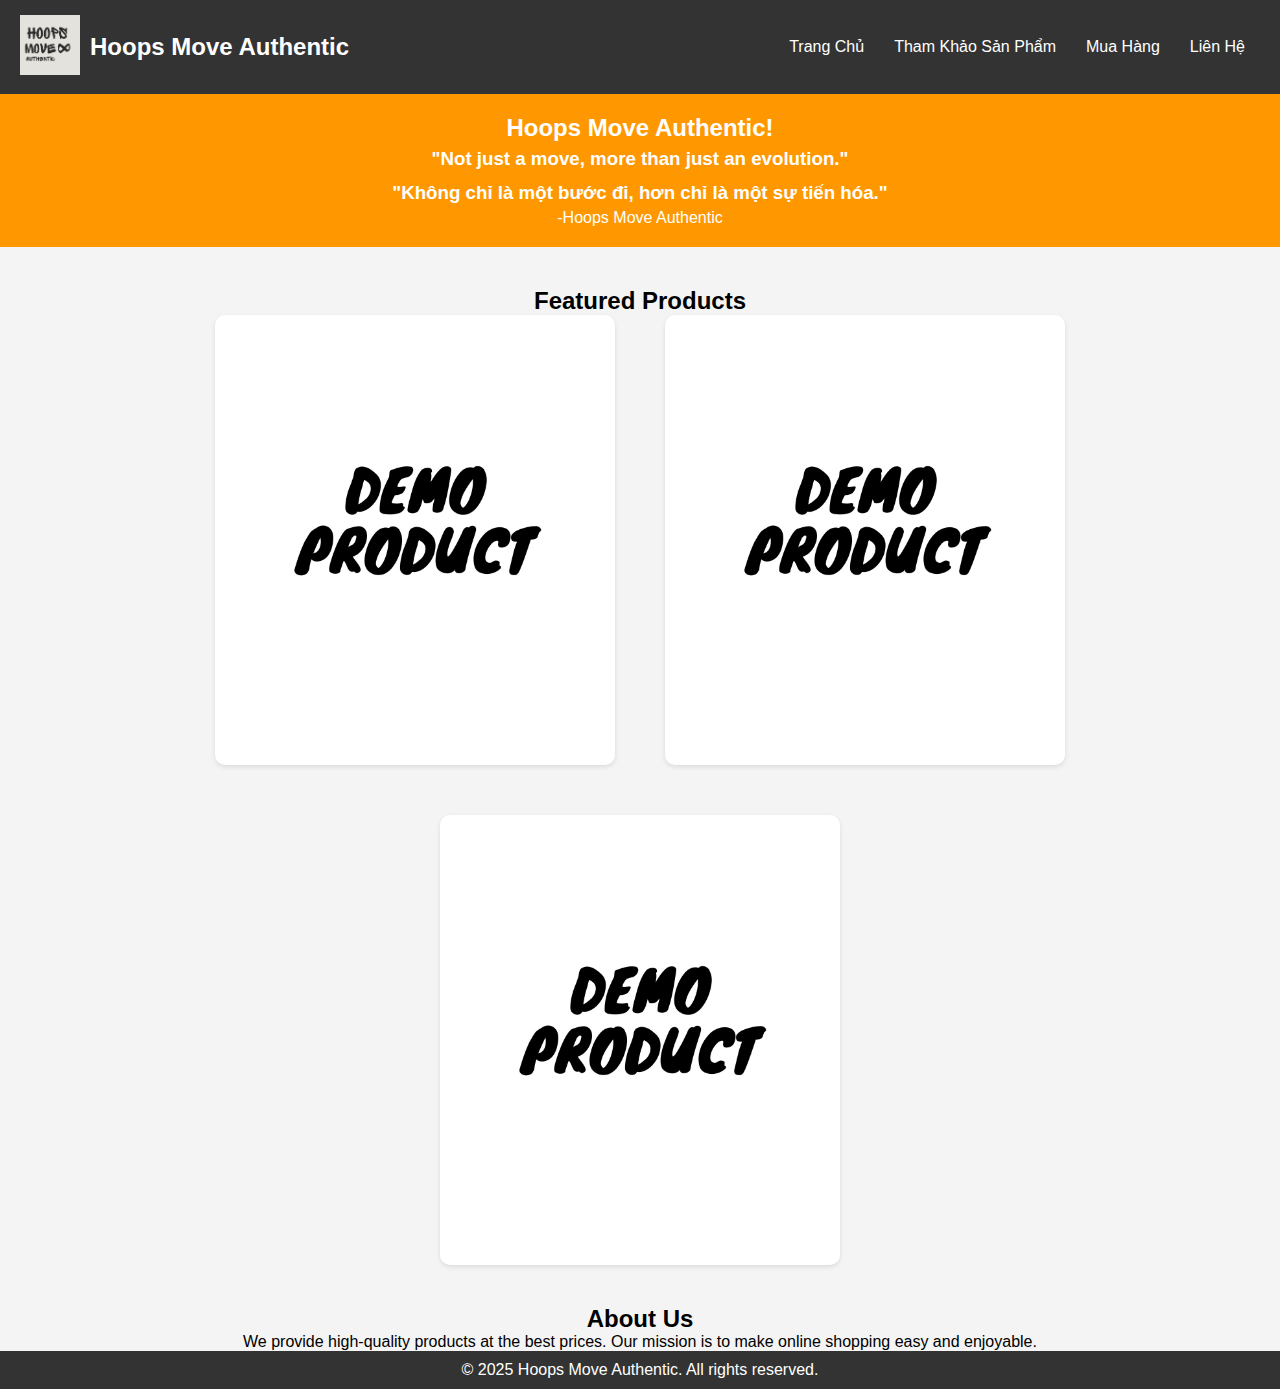
<file: index.html>
<!DOCTYPE html>
<html>
<head>
	<meta charset="utf-8">
	<meta name="viewport" content="width=device-width, initial-scale=1">
	<title>Hoops Move Authentic</title>
	<link rel="stylesheet" type="text/css" href="styles.css">
	<script src="script.js"></script>
    <link rel="icon" href="logo.png" type="image/x-icon">
</head>
<body>
    <nav class="navbar">
        <div class="logo-container">
        	<a href="index.html">
            	<img src="logo.png" alt="Store Logo" class="logo-img">
            </a>
            <span class="logo-text">Hoops Move Authentic</span>
        </div>
        <ul class="nav-links">
            <li><a href="index.html">Trang Chủ</a></li>
            <li><a href="shop page.html">Tham Khảo Sản Phẩm</a></li>
            <li><a href="contact page.html">Mua Hàng</a></li>
            <li><a href="contact page.html">Liên Hệ</a></li>
        </ul>
        <div class="menu-toggle" onclick="toggleMenu()">☰</div>
    </nav>
    <section class="hero">
        <h2>Hoops Move Authentic!</h2>
        <h3>"Not just a move, more than just an evolution."</h3>
        <h3>"Không chỉ là một bước đi, hơn chỉ là một sự tiến hóa."</h3>
        <p>-Hoops Move Authentic</p>
    </section>
    <section id="products" class="products">
        <h2>Featured Products</h2>
        <div class="product-grid">
            <div class="product">
                <img src="demo thumbnail.png" alt="Product 1">
            </div>
            <div class="product">
                <img src="demo thumbnail.png" alt="Product 2">
            </div>
            <div class="product">
                <img src="demo thumbnail.png" alt="Product 3">
            </div>
        </div>
    </section>
    <section id="about" class="about">
        <h2>About Us</h2>
        <p>We provide high-quality products at the best prices. Our mission is to make online shopping easy and enjoyable.</p>
    </section>
    <footer>
        <p>&copy; 2025 Hoops Move Authentic. All rights reserved.</p>
    </footer>
</body>
</html>
</file>
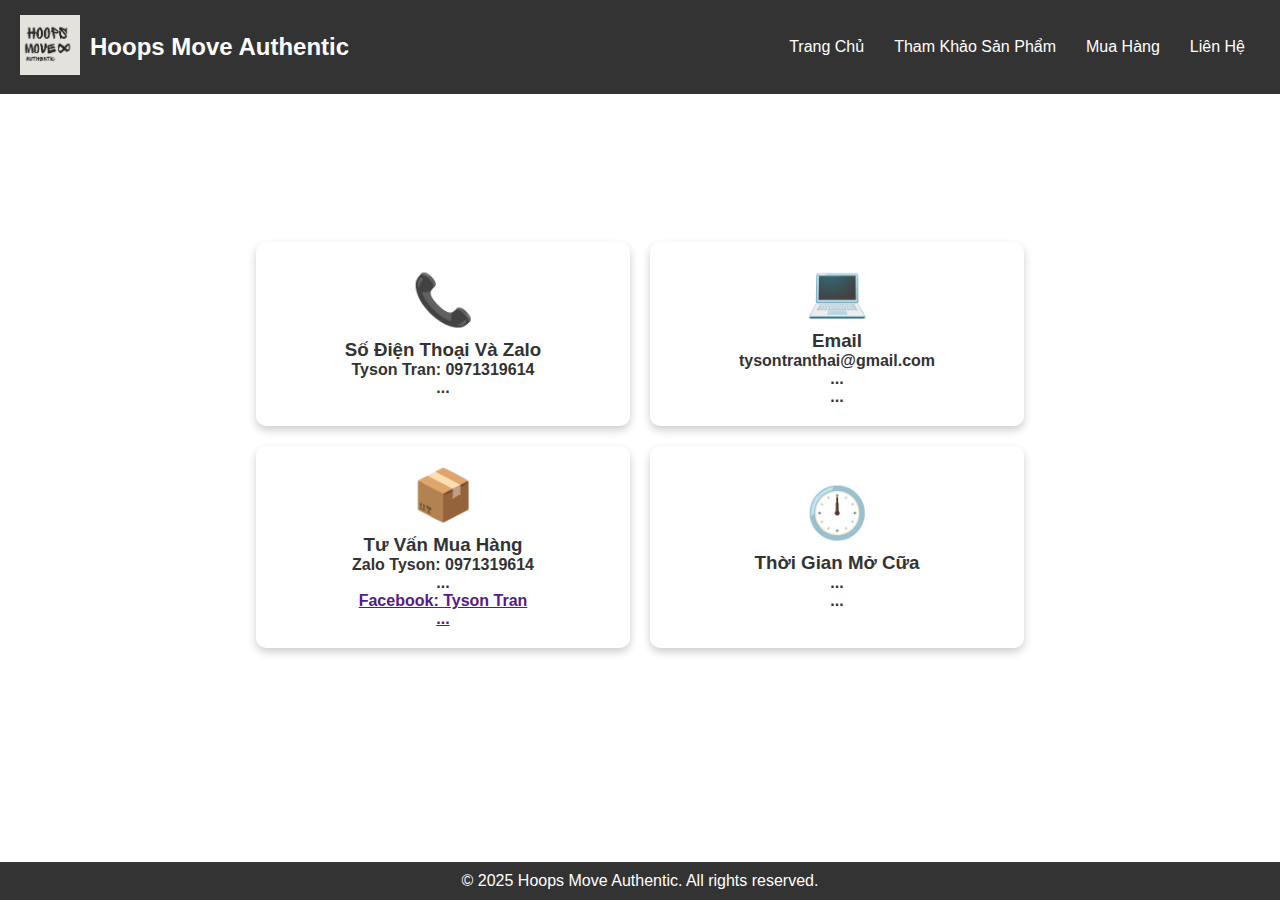
<file: contact page.html>
<!DOCTYPE html>
<html>
<head>
	<meta charset="utf-8">
	<meta name="viewport" content="width=device-width, initial-scale=1">
	<title>Hoops Move Authentic</title>
	<link rel="stylesheet" type="text/css" href="contact page.css">
	<script src="script.js"></script>
    <link rel="icon" href="logo.png" type="image/x-icon">
</head>
<body>
    <nav class="navbar">
        <div class="logo-container">
        	<a href="index.html">
            	<img src="logo.png" alt="Store Logo" class="logo-img">
            </a>
            <span class="logo-text">Hoops Move Authentic</span>
        </div>
        <ul class="nav-links">
            <li><a href="index.html">Trang Chủ</a></li>
            <li><a href="shop page.html">Tham Khảo Sản Phẩm</a></li>
            <li><a href="contact page.html">Mua Hàng</a></li>
            <li><a href="contact page.html">Liên Hệ</a></li>
        </ul>
        <div class="menu-toggle" onclick="toggleMenu()">☰</div>
    </nav>

    <div class="parent-container">
        <div class="box-container">
            <div class="box">
                <div class="box-icon">📞</div>
                <div class="box-text">
                    <h3>Số Điện Thoại Và Zalo</h3>
                    <h4>Tyson Tran: 0971319614</h4>
                    <h4>...</h4>
                </div>
            </div>
            <div class="box">
                <div class="box-icon">💻</div>
                <div class="box-text">
                    <h3>Email</h3>
                    <h4>tysontranthai@gmail.com</h4>
                    <h4>...</h4>
                    <h4>...</h4>
                </div>
            </div>
            <div class="box">
                <div class="box-icon">📦</div>
                <div class="box-text">
                    <h3>Tư Vấn  Mua Hàng</h3>
                    <h4>Zalo Tyson: 0971319614</h4>
                    <h4>...</h4>
                    <a href="">
                        <h4>Facebook: Tyson Tran</h4>
                    </a>
                    <a href="">
                        <h4>...</h4>
                    </a>
                </div>
            </div>
            <div class="box">
                <div class="box-icon">🕛</div>
                <div class="box-text">
                    <h3>Thời Gian Mở Cữa</h3>
                    <h4>...</h4>
                    <h4>...</h4>
                </div>
            </div>
        </div>
    </div>
    <footer>
        <p>&copy; 2025 Hoops Move Authentic. All rights reserved.</p>
    </footer>
</body>
</html>
</file>
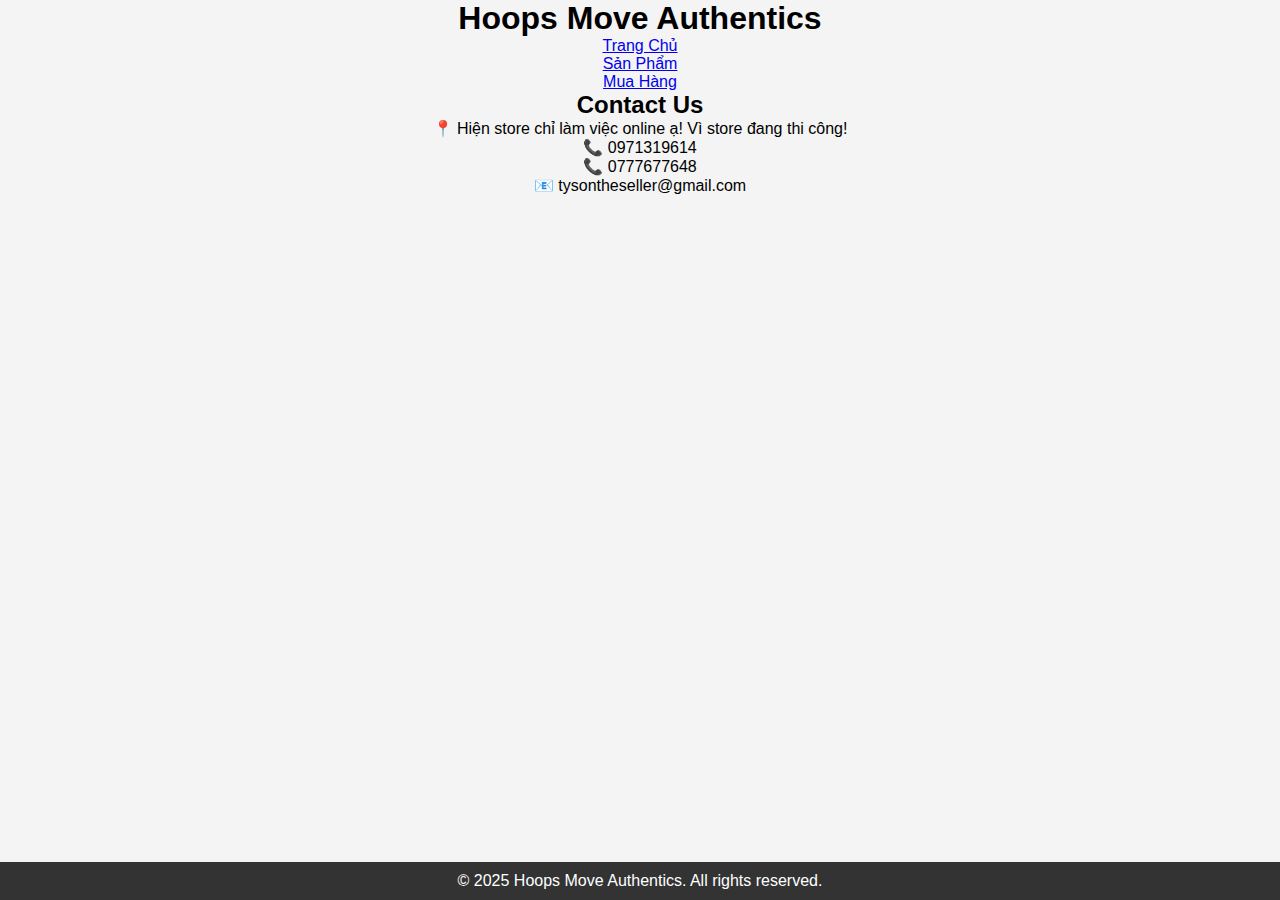
<file: contact.html>
<!DOCTYPE html>
<html lang="en">
<head>
  <meta charset="UTF-8" />
  <meta name="viewport" content="width=device-width, initial-scale=1.0"/>
  <title>Hoops Move Authentics</title>
  <link rel="stylesheet" href="styles.css" />
  <link rel="icon" type="image/png" href="logo.png" />
</head>
<body>
  <header>
    <h1>Hoops Move Authentics</h1>
    <nav>
      <ul>
        <li><a href="index.html">Trang Chủ</a></li>
        <li><a href="products.html">Sản Phẩm</a></li>
        <li><a href="social.html">Mua Hàng</a></li>
      </ul>
    </nav>
  </header>

  <main>
    <section class="contact">
      <h2>Contact Us</h2>
      <div class="contact-box">
        <div class="contact-item">
          <span>📍</span>
          <span>Hiện store chỉ làm việc online ạ! Vì store đang thi công!</span>
        </div>
        <div class="contact-item">
          <span>📞</span>
          <span>0971319614</span>
        </div>
        <div class="contact-item">
          <span>📞</span>
          <span>0777677648</span>
        </div>
        <div class="contact-item">
          <span>📧</span>
          <span>tysontheseller@gmail.com</span>
        </div>
      </div>
    </section>
  </main>

  <footer>
    <p>&copy; 2025 Hoops Move Authentics. All rights reserved.</p>
  </footer>
</body>
</html>
</file>
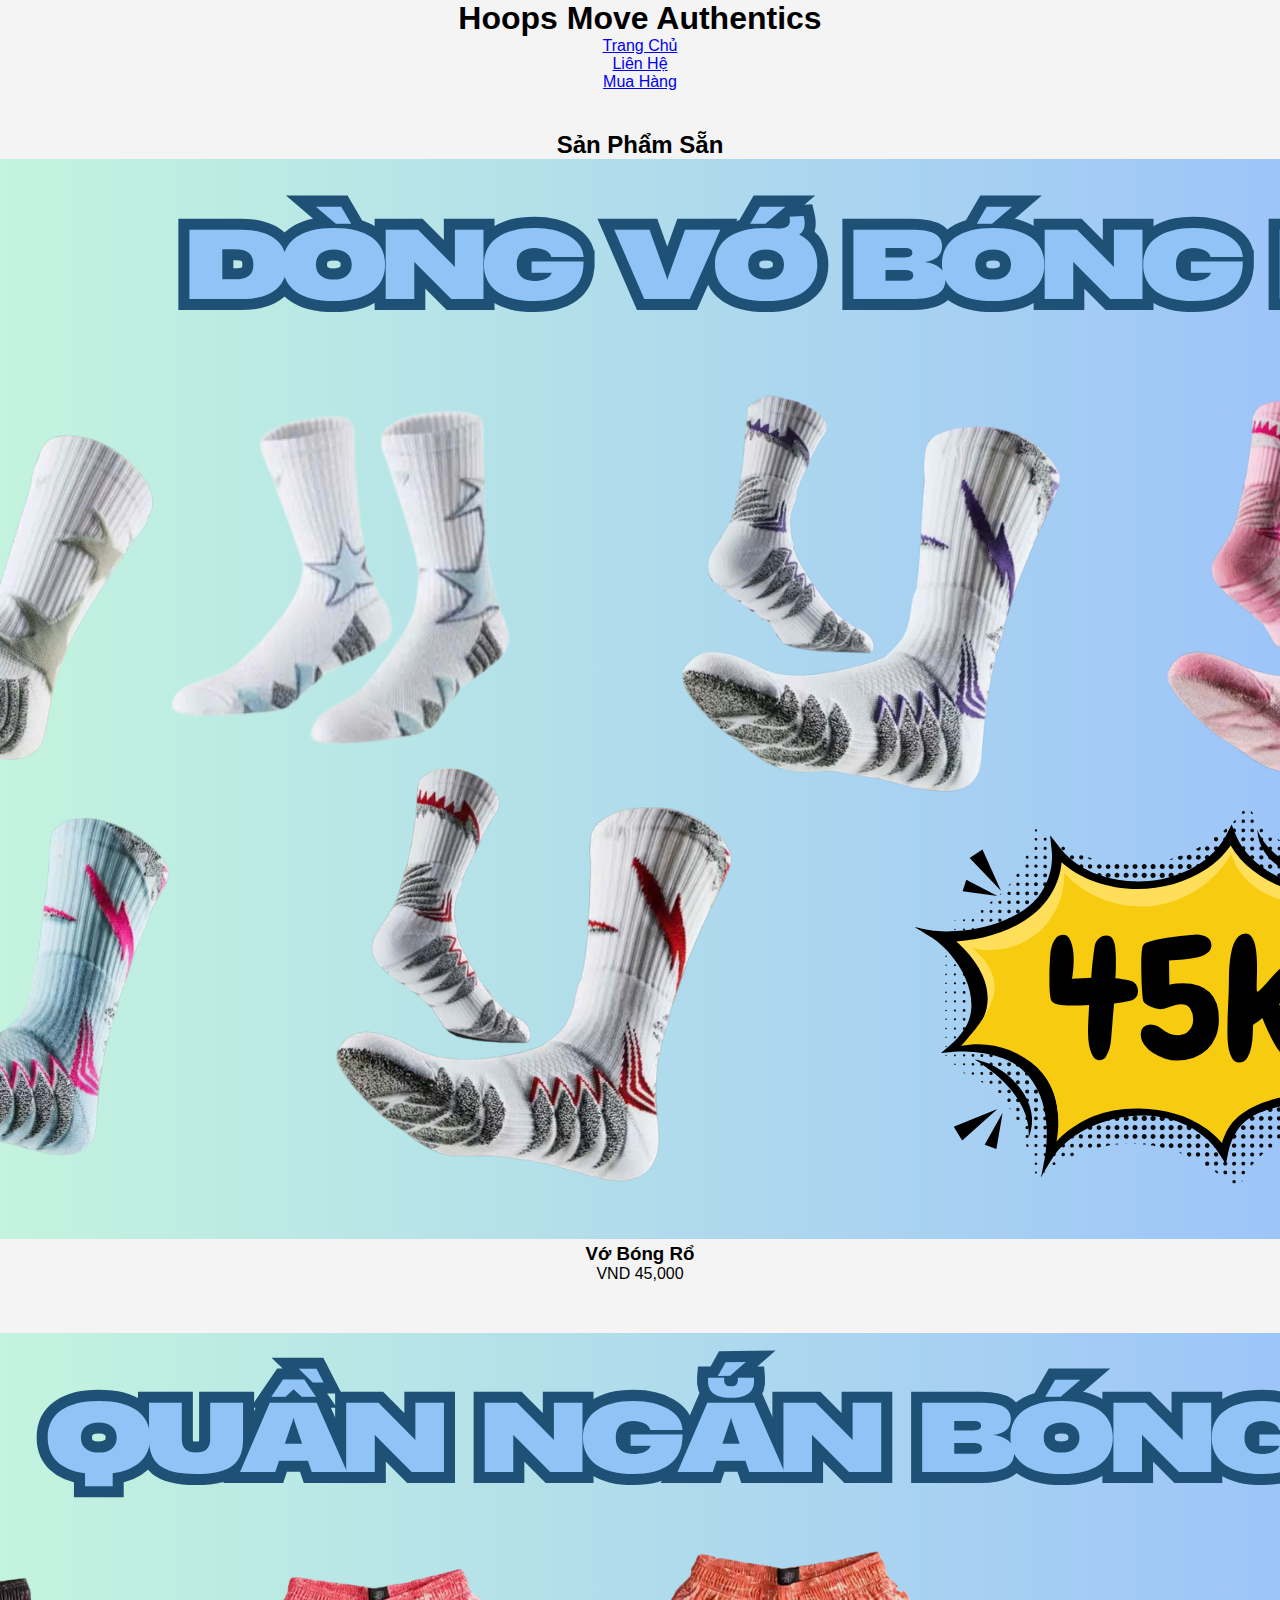
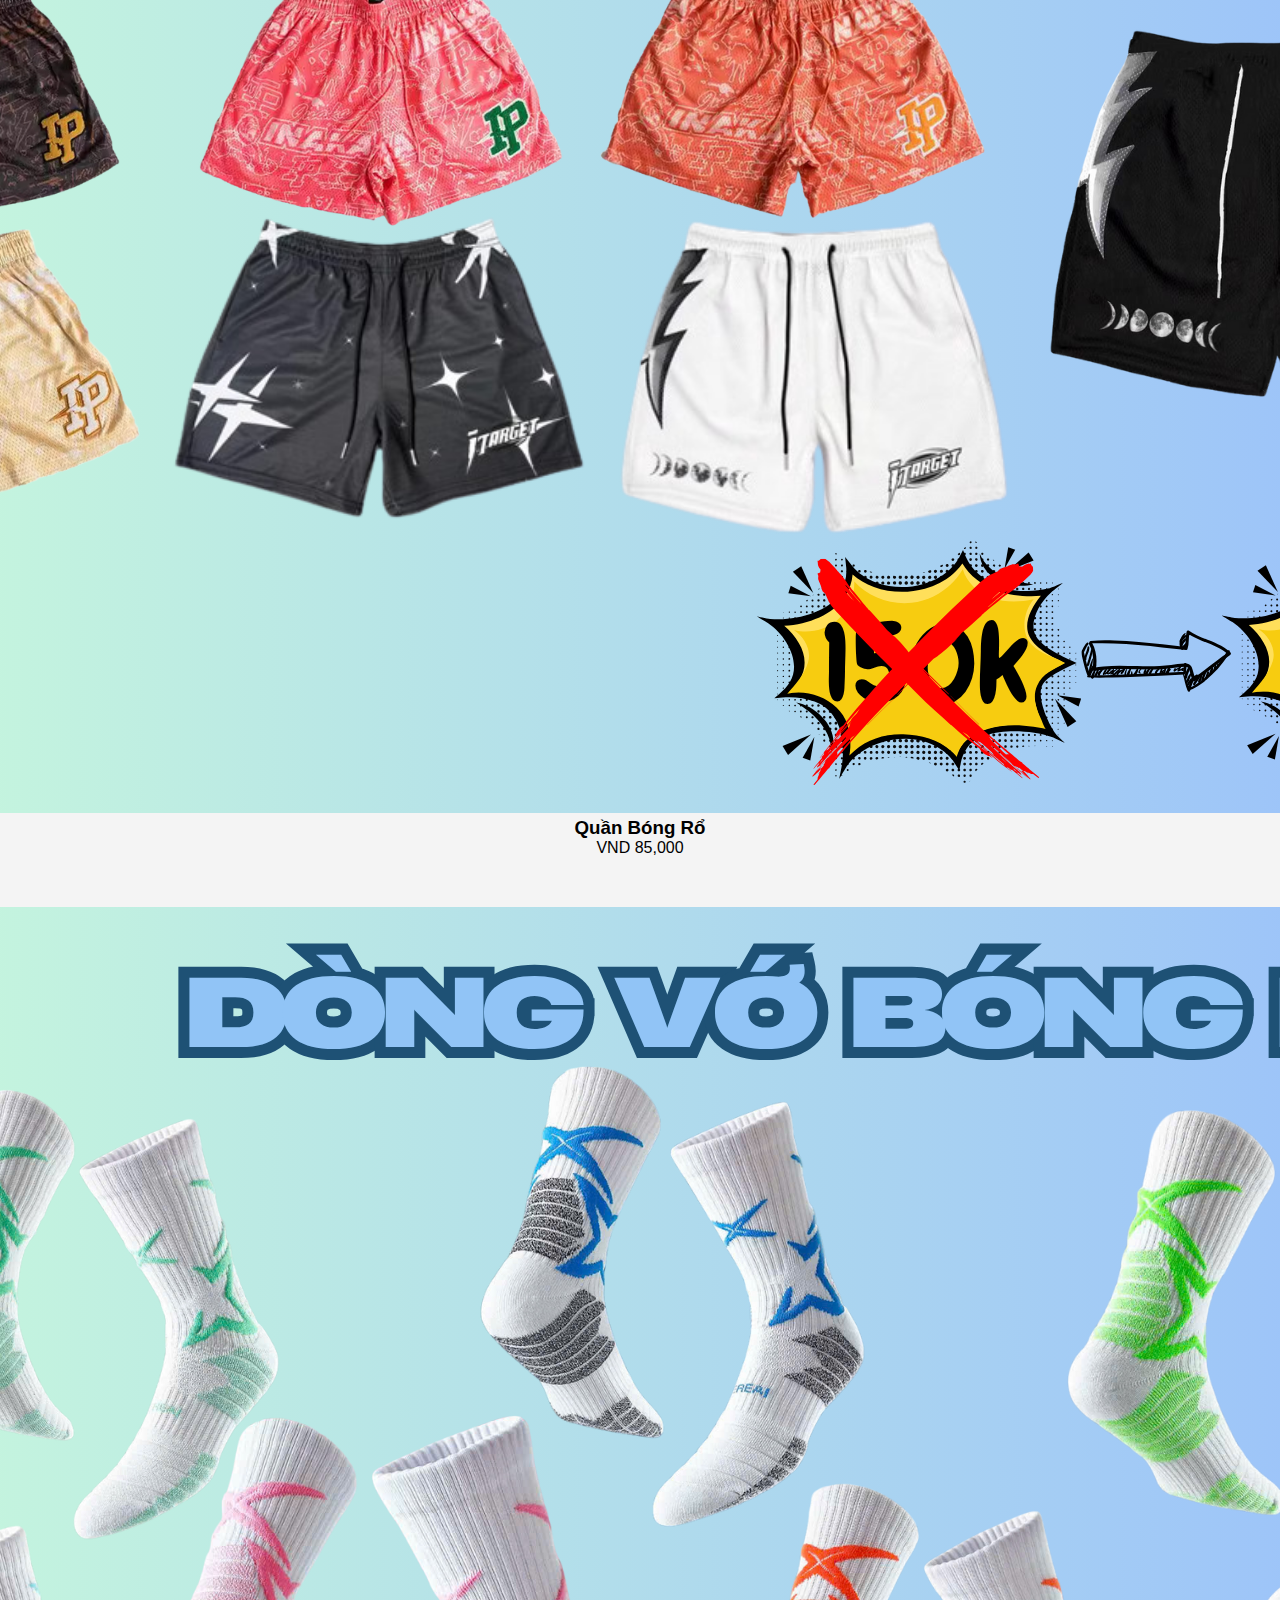
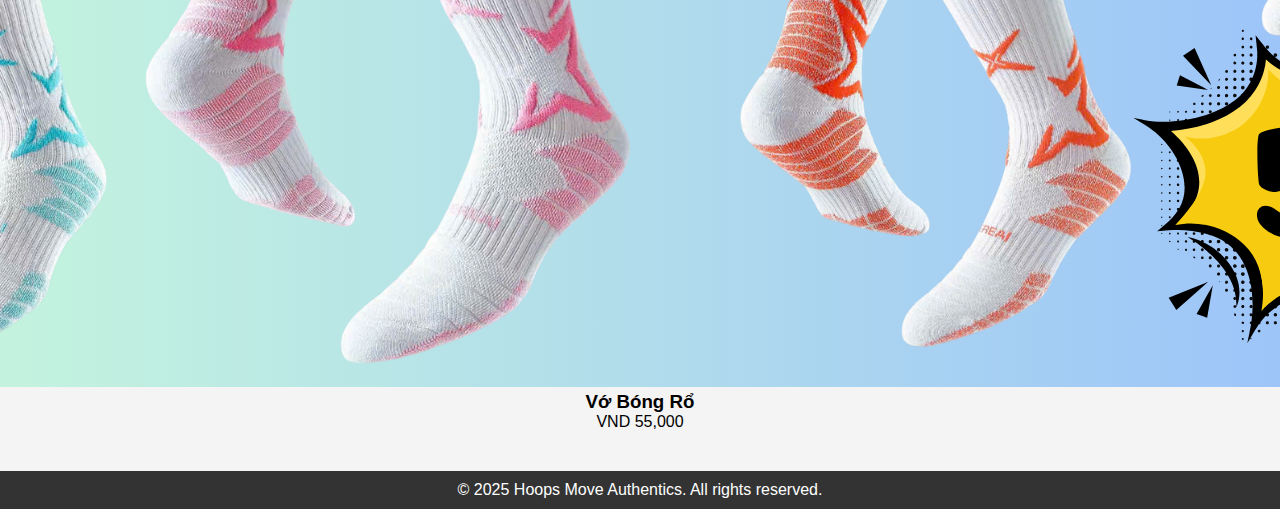
<file: products.html>
<!DOCTYPE html>
<html lang="en">
<head>
  <meta charset="UTF-8" />
  <meta name="viewport" content="width=device-width, initial-scale=1.0"/>
  <title>Hoops Move Authentics</title>
  <link rel="stylesheet" href="styles.css" />
  <link rel="icon" type="image/png" href="logo.png" />
</head>
<body>
  <header>
    <h1>Hoops Move Authentics</h1>
    <nav>
      <ul>
        <li><a href="index.html">Trang Chủ</a></li>
        <li><a href="contact.html">Liên Hệ</a></li>
        <li><a href="social.html">Mua Hàng</a></li>
      </ul>
    </nav>
  </header>

  <main>
    <section class="products">
      <h2>Sản Phẩm Sẵn</h2>
      <div class="product-grid">
        <div class="product-card">
          <img src="socks01.png" alt="Shark and Star Socks" />
          <h3>Vớ Bóng Rổ</h3>
          <p>VND 45,000</p>
        </div>
        <div class="product-card">
          <img src="shorts01.png" alt="Basketball Shorts" />
          <h3>Quần Bóng Rổ</h3>
          <p>VND 85,000</p>
        </div>
        <div class="product-card">
          <img src="socks02.png" alt="Star Socks" />
          <h3>Vớ Bóng Rổ</h3>
          <p>VND 55,000</p>
        </div>
      </div>
    </section>
  </main>

  <footer>
    <p>&copy; 2025 Hoops Move Authentics. All rights reserved.</p>
  </footer>
</body>
</html>
</file>
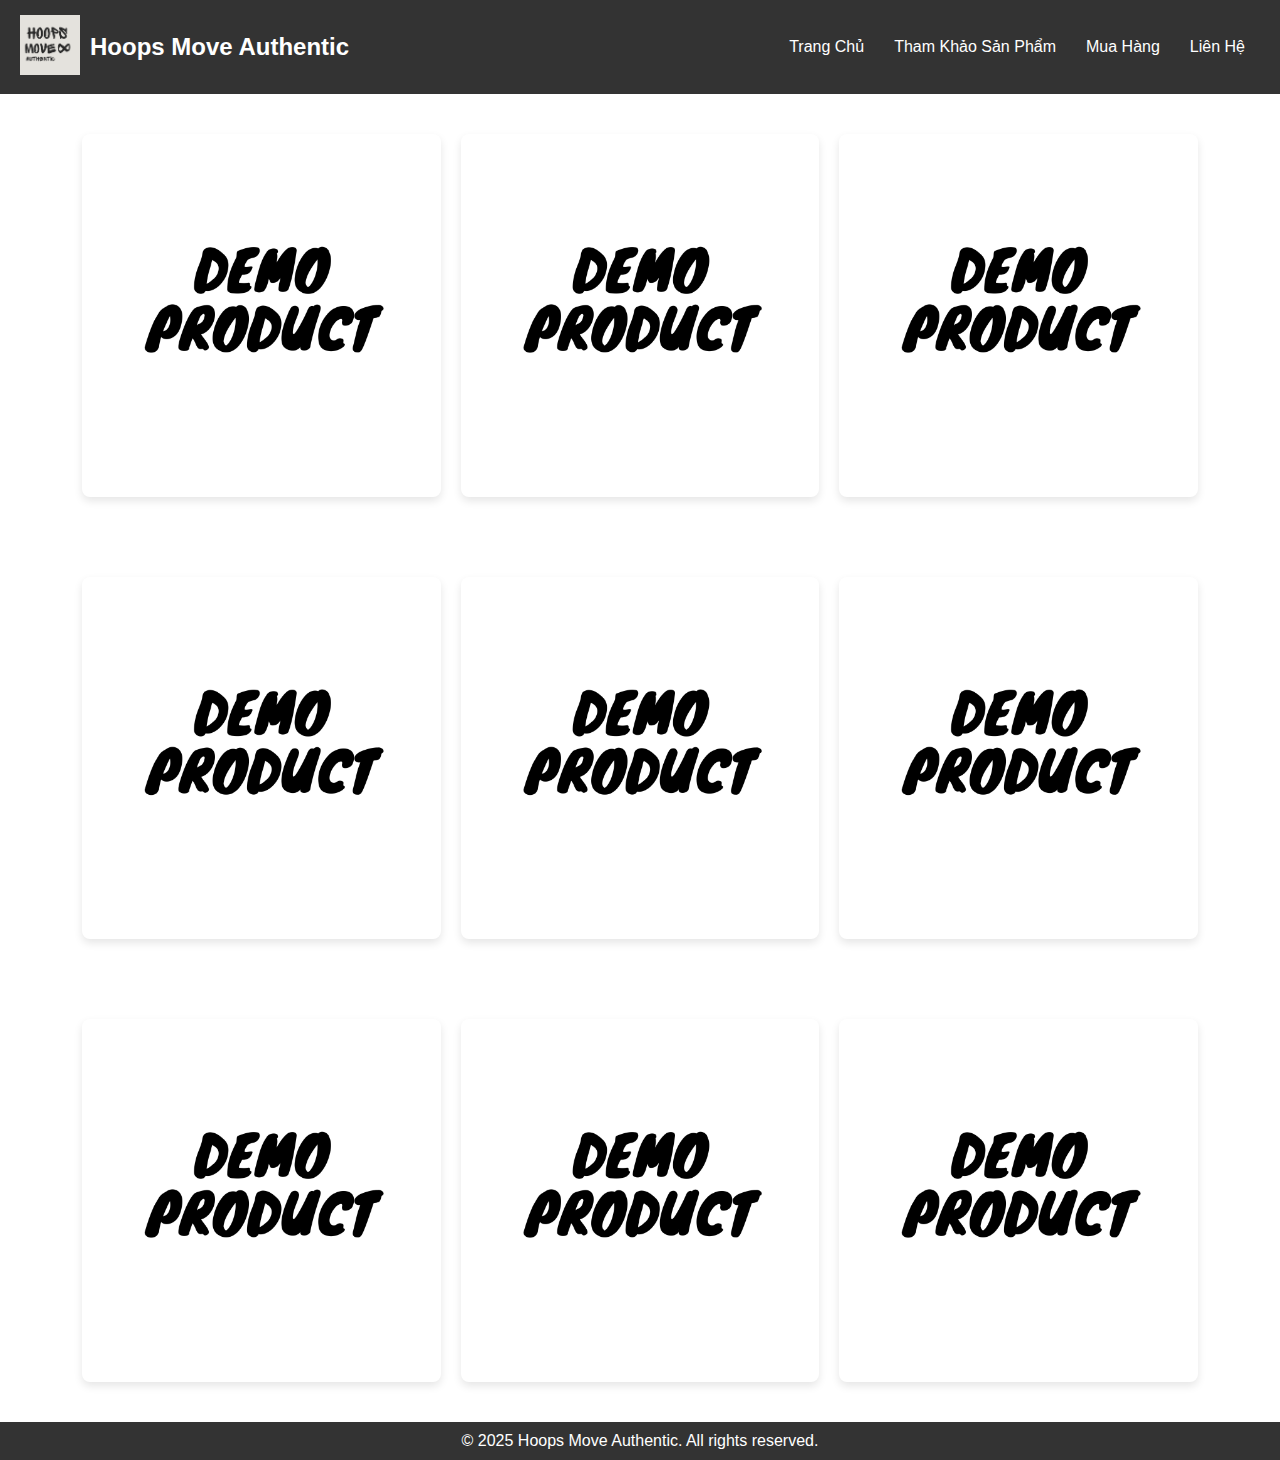
<file: shop page.html>
<!DOCTYPE html>
<html>
<head>
	<meta charset="utf-8">
	<meta name="viewport" content="width=device-width, initial-scale=1">
	<title>Hoops Move Authentic</title>
	<link rel="stylesheet" type="text/css" href="shop page.css">
	<script src="script.js"></script>
    <link rel="icon" href="logo.png" type="image/x-icon">
</head>
<body>
    <nav class="navbar">
        <div class="logo-container">
        	<a href="index.html">
            	<img src="logo.png" alt="Store Logo" class="logo-img">
            </a>
            <span class="logo-text">Hoops Move Authentic</span>
        </div>
        <ul class="nav-links">
            <li><a href="index.html">Trang Chủ</a></li>
            <li><a href="shop page.html">Tham Khảo Sản Phẩm</a></li>
            <li><a href="contact page.html">Mua Hàng</a></li>
            <li><a href="contact page.html">Liên Hệ</a></li>
        </ul>
        <div class="menu-toggle" onclick="toggleMenu()">☰</div>
    </nav>

    <div class="product-section">
        <div class="product-container">
            <div class="product-card">
                <img src="demo thumbnail.png" alt="Product 1" class="product-image">
            </div>
            <div class="product-card">
                <img src="demo thumbnail.png" alt="Product 2" class="product-image">
            </div>
            <div class="product-card">
                <img src="demo thumbnail.png" alt="Product 3" class="product-image">
            </div>
        </div>
    </div>
    <div class="product-section">
        <div class="product-container">
            <div class="product-card">
                <img src="demo thumbnail.png" alt="Product 4" class="product-image">
            </div>
            <div class="product-card">
                <img src="demo thumbnail.png" alt="Product 5" class="product-image">
            </div>
            <div class="product-card">
                <img src="demo thumbnail.png" alt="Product 6" class="product-image">
            </div>
        </div>
    </div>
    <div class="product-section">
        <div class="product-container">
            <div class="product-card">
                <img src="demo thumbnail.png" alt="Product 7" class="product-image">
            </div>
            <div class="product-card">
                <img src="demo thumbnail.png" alt="Product 8" class="product-image">
            </div>
            <div class="product-card">
                <img src="demo thumbnail.png" alt="Product 9" class="product-image">
            </div>
        </div>
    </div>
    <footer>
        <p>&copy; 2025 Hoops Move Authentic. All rights reserved.</p>
    </footer>
</body>
</html>
</file>
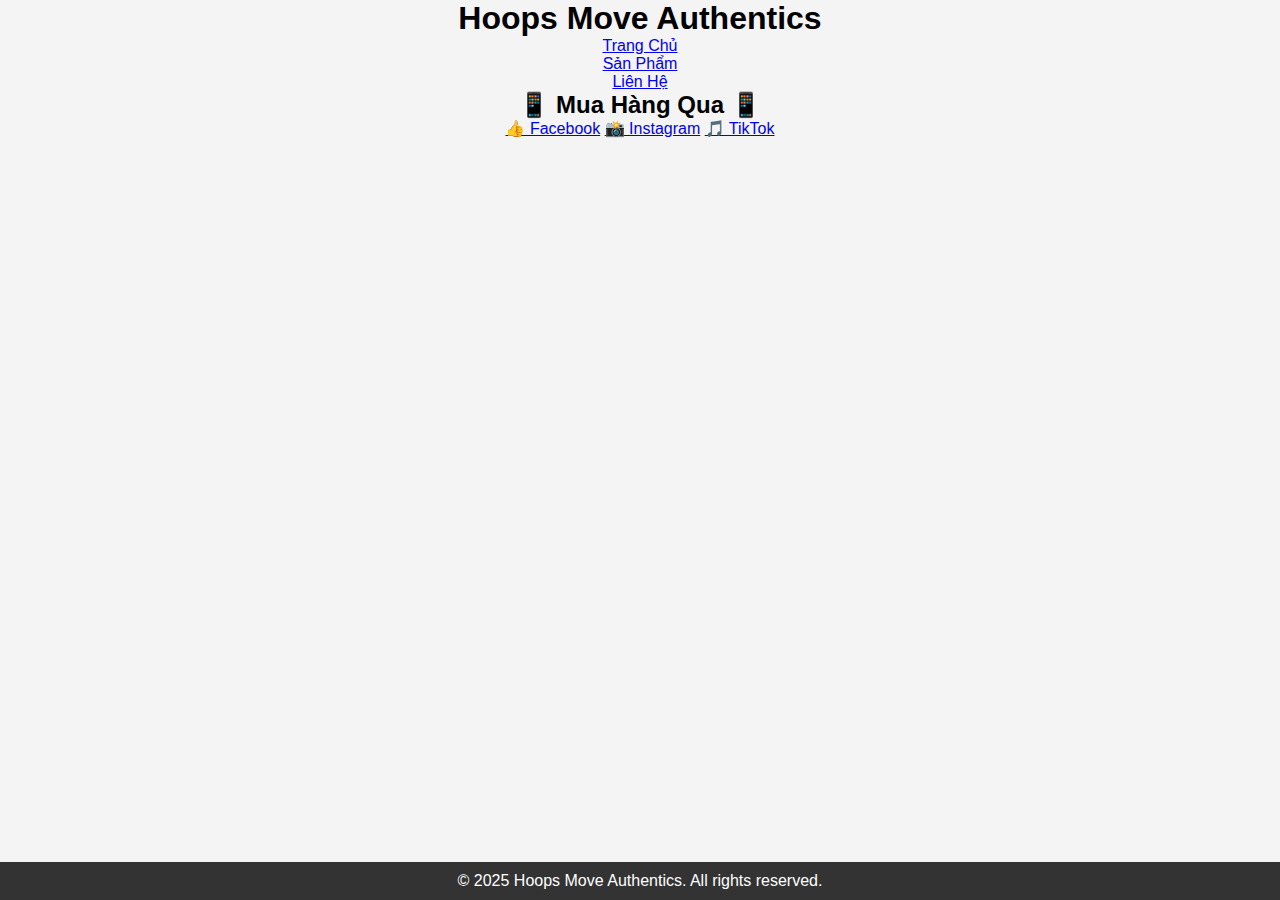
<file: social.html>
<!DOCTYPE html>
<html lang="en">
<head>
  <meta charset="UTF-8" />
  <meta name="viewport" content="width=device-width, initial-scale=1.0"/>
  <title>Hoops Move Authentics</title>
  <link rel="stylesheet" href="styles.css" />
  <link rel="icon" type="image/png" href="logo.png" />
</head>
<body>
  <header>
    <h1>Hoops Move Authentics</h1>
    <nav>
      <ul>
        <li><a href="index.html">Trang Chủ</a></li>
        <li><a href="products.html">Sản Phẩm</a></li>
        <li><a href="contact.html">Liên Hệ</a></li>
      </ul>
    </nav>
  </header>

  <main>
    <section class="social">
      <h2>📱 Mua Hàng Qua 📱</h2>
      <div class="social-links">
        <a href="https://www.facebook.com/profile.php?id=61575696870808" target="_blank">👍 Facebook</a>
        <a href="https://www.instagram.com/hoops_move/" target="_blank">📸 Instagram</a>
        <a href="https://www.tiktok.com/@hoops.move.authentics" target="_blank">🎵 TikTok</a>
      </div>
    </section>
  </main>

  <footer>
    <p>&copy; 2025 Hoops Move Authentics. All rights reserved.</p>
  </footer>
</body>
</html>
</file>
<file: styles.css>
* {
    margin: 0;
    padding: 0;
    box-sizing: border-box;
}

body {
    font-family: Arial, sans-serif;
    margin: 0;
    padding: 0;
    box-sizing: border-box;
    background-color: #f4f4f4;
    text-align: center;
}

.navbar {
    display: flex;
    justify-content: space-between;
    align-items: center;
    background-color: #333;
    padding: 15px 20px;
    color: white;
}

.logo-container {
    display: flex;
    align-items: center;
}

.logo-img {
    width: 60px;
    height: 60px;
    margin-right: 10px;
}

.logo-text {
    font-size: 24px;
    font-weight: bold;
}

.nav-links {
    list-style: none;
    display: flex;
}

.nav-links li {
    margin: 0 15px;
}

.nav-links a {
    color: white;
    text-decoration: none;
}

.menu-toggle {
    display: none;
    font-size: 24px;
    cursor: pointer;
}

@media (max-width: 768px) {
    .nav-links {
        display: flex;
        flex-direction: column;
        background-color: #333;
        position: absolute;
        top: 60px;
        right: 0;
        width: 100%;
        text-align: center;
        padding: 10px 0;
        opacity: 0;
        visibility: hidden;
        transform: translateY(-10px);
        transition: all 0.3s ease-in-out;
    }

    .nav-links.active {
        opacity: 1;
        visibility: visible;
        transform: translateY(0);
    }

    .nav-links li {
        margin: 10px 0;
    }

    .menu-toggle {
        display: block;
        cursor: pointer;
        font-size: 24px;
        background: none;
        border: none;
        color: white;
        padding: 10px;
    }
}

.hero {
    background: #ff9800;
    color: white;
    padding: 20px 20px;

}

.hero h1 {
    margin-bottom: 30px; /* Adds space below the heading */
}

.hero h3 {
    line-height: 1.8; /* Increases the spacing between text lines */
}

.products {
    padding: 40px 20px;
}

.product-grid {
    display: flex;
    justify-content: center;
    gap: 50px; /* Adjust spacing between products */
    flex-wrap: wrap;
}


.product {
    background: white;
    padding: 20px;
    border-radius: 10px;
    box-shadow: 0 2px 5px rgba(0, 0, 0, 0.1);
    width: 400px; /* Adjust width */
    height: 450px; /* Adjust height */
    display: flex;
    flex-direction: column;
    align-items: center;
    justify-content: center;
}


.product img {
    max-width: 350px; /* Increase image width */
    max-height: 350px; /* Increase image height */
    display: block;
    margin: 0 auto 10px;
}


footer {
    background: #333;
    color: white;
    padding: 10px 0;
    margin-top: 20px;
}

html, body {
    height: 100%;
    margin: 0;
    padding: 0;
    display: flex;
    flex-direction: column;
}

.content {
    flex: 1;
}

footer {
    background: #333;
    color: white;
    text-align: center;
    padding: 10px 0;
    margin-top: auto;
}
</file>
<file: contact page.css>
* {
    margin: 0;
    padding: 0;
    box-sizing: border-box;
}

body {
    font-family: Arial, sans-serif;
}

.navbar {
    display: flex;
    justify-content: space-between;
    align-items: center;
    background-color: #333;
    padding: 15px 20px;
    color: white;
}

.logo-container {
    display: flex;
    align-items: center;
}

.logo-img {
    width: 60px;
    height: 60px;
    margin-right: 10px;
}

.logo-text {
    font-size: 24px;
    font-weight: bold;
}

.nav-links {
    list-style: none;
    display: flex;
}

.nav-links li {
    margin: 0 15px;
}

.nav-links a {
    color: white;
    text-decoration: none;
}

.menu-toggle {
    display: none;
    font-size: 24px;
    cursor: pointer;
}

@media (max-width: 768px) {
    .nav-links {
        display: flex;
        flex-direction: column;
        background-color: #333;
        position: absolute;
        top: 60px;
        right: 0;
        width: 100%;
        text-align: center;
        padding: 10px 0;
        opacity: 0;
        visibility: hidden;
        transform: translateY(-10px);
        transition: all 0.3s ease-in-out;
    }

    .nav-links.active {
        opacity: 1;
        visibility: visible;
        transform: translateY(0);
    }

    .nav-links li {
        margin: 10px 0;
    }

    .menu-toggle {
        display: block;
        cursor: pointer;
        font-size: 24px;
        background: none;
        border: none;
        color: white;
        padding: 10px;
    }
}

.banner {
    background-size: cover;
    background-repeat: no-repeat;
    position: relative;
    margin: 0 auto;
    height: 80vh;
    width: 60vw;
    display: flex;
    justify-content: center;
    align-items: center;
}

.banner .container {
    text-align: center;
    z-index: 2;
}

.banner h1 {
    font-size: 2.5rem;
    color: white;
    margin: 0;
}

.banner p {
    font-size: 1.25rem;
    color: white;
    margin: 0;
}

h1 {
    text-align: center;
    margin-bottom: 20px;
    color: #fff;
}

.parent-container {
    display: flex;
    flex-direction: column;
    align-items: center;
    justify-content: center;
    min-height: 78vh;
    text-align: center;
}

.box-container {
    display: grid;
    grid-template-columns: repeat(2, 1fr);
    gap: 20px;
    width: 60%;
}

.box {
    display: flex;
    flex-direction: column;
    align-items: center;
    justify-content: center;
    padding: 20px;
    background-color: white;
    border-radius: 10px;
    box-shadow: 0 4px 8px rgba(0, 0, 0, 0.2);
}

.box-icon {
    font-size: 50px;
    color: #00aaff;
    margin-bottom: 10px;
}

.box-text {
    text-align: center;
    color: #333;
}

@media (max-width: 768px) {
    .banner {
        height: 70vh;
        background-position: center;
    }
    .banner h1 {
        font-size: 2rem;
    }
    .banner p {
        font-size: 1rem;
    }
}

@media (max-width: 576px) {
    .banner {
        height: 60vh;
        background-position: center;
    }
    .banner h1 {
        font-size: 1.5rem;
    }
    .banner p {
        font-size: 0.875rem;
    }
}

/* Box container responsive design */
@media (max-width: 768px) {
    .box-container {
        grid-template-columns: 1fr;
        gap: 10px;
        width: 90%;
    }

    .box {
        padding: 15px;
    }

    h1 {
        font-size: 1.5rem;
    }
}

@media (max-width: 576px) {
    .box-container {
        grid-template-columns: 1fr;
    }

    .box-icon {
        font-size: 40px;
    }

    .box-text h3 {
        font-size: 1rem;
    }

    .box-text p {
        font-size: 0.875rem;
    }
}

footer {
    background: #333;
    color: white;
    padding: 10px 0;
    margin-top: 20px;
    text-align: center;
}

html, body {
    height: 100%;
    margin: 0;
    padding: 0;
    display: flex;
    flex-direction: column;
}

.content {
    flex: 1;
}

footer {
    background: #333;
    color: white;
    text-align: center;
    padding: 10px 0;
    margin-top: auto;
}
</file>
<file: shop page.css>
* {
    margin: 0;
    padding: 0;
    box-sizing: border-box;
}

body {
    font-family: Arial, sans-serif;
}

.navbar {
    display: flex;
    justify-content: space-between;
    align-items: center;
    background-color: #333;
    padding: 15px 20px;
    color: white;
}

.logo-container {
    display: flex;
    align-items: center;
}

.logo-img {
    width: 60px;
    height: 60px;
    margin-right: 10px;
}

.logo-text {
    font-size: 24px;
    font-weight: bold;
}

.nav-links {
    list-style: none;
    display: flex;
}

.nav-links li {
    margin: 0 15px;
}

.nav-links a {
    color: white;
    text-decoration: none;
}

.menu-toggle {
    display: none;
    font-size: 24px;
    cursor: pointer;
}

@media (max-width: 768px) {
    .nav-links {
        display: flex;
        flex-direction: column;
        background-color: #333;
        position: absolute;
        top: 60px;
        right: 0;
        width: 100%;
        text-align: center;
        padding: 10px 0;
        opacity: 0;
        visibility: hidden;
        transform: translateY(-10px);
        transition: all 0.3s ease-in-out;
    }

    .nav-links.active {
        opacity: 1;
        visibility: visible;
        transform: translateY(0);
    }

    .nav-links li {
        margin: 10px 0;
    }

    .menu-toggle {
        display: block;
        cursor: pointer;
        font-size: 24px;
        background: none;
        border: none;
        color: white;
        padding: 10px;
    }
}

.product-section {
    padding: 40px 20px;
}

.product-container {
    display: grid;
    grid-template-columns: repeat(auto-fit, minmax(200px, 1fr));
    gap: 20px;
    width: 90%;
    max-width: 1200px;
    margin: 0 auto;
}

.product-card {
    text-align: center;
    background-color: #fff;
    border-radius: 8px;
    box-shadow: 0 4px 8px rgba(0, 0, 0, 0.1);
    padding: 10px;
    transition: transform 0.2s;
}

.product-card:hover {
    transform: scale(1.05);
}

.product-image {
    width: 100%;
    height: auto;
    border-radius: 8px;
}

.product-price {
    margin-top: 10px;
    font-size: 18px;
    font-weight: bold;
    color: #333;
}

footer {
    background: #333;
    color: white;
    padding: 10px 0;
    margin-top: 20px;
    text-align: center;
}

html, body {
    height: 100%;
    margin: 0;
    padding: 0;
    display: flex;
    flex-direction: column;
}

.content {
    flex: 1;
}

footer {
    background: #333;
    color: white;
    text-align: center;
    padding: 10px 0;
    margin-top: auto;
}
</file>
